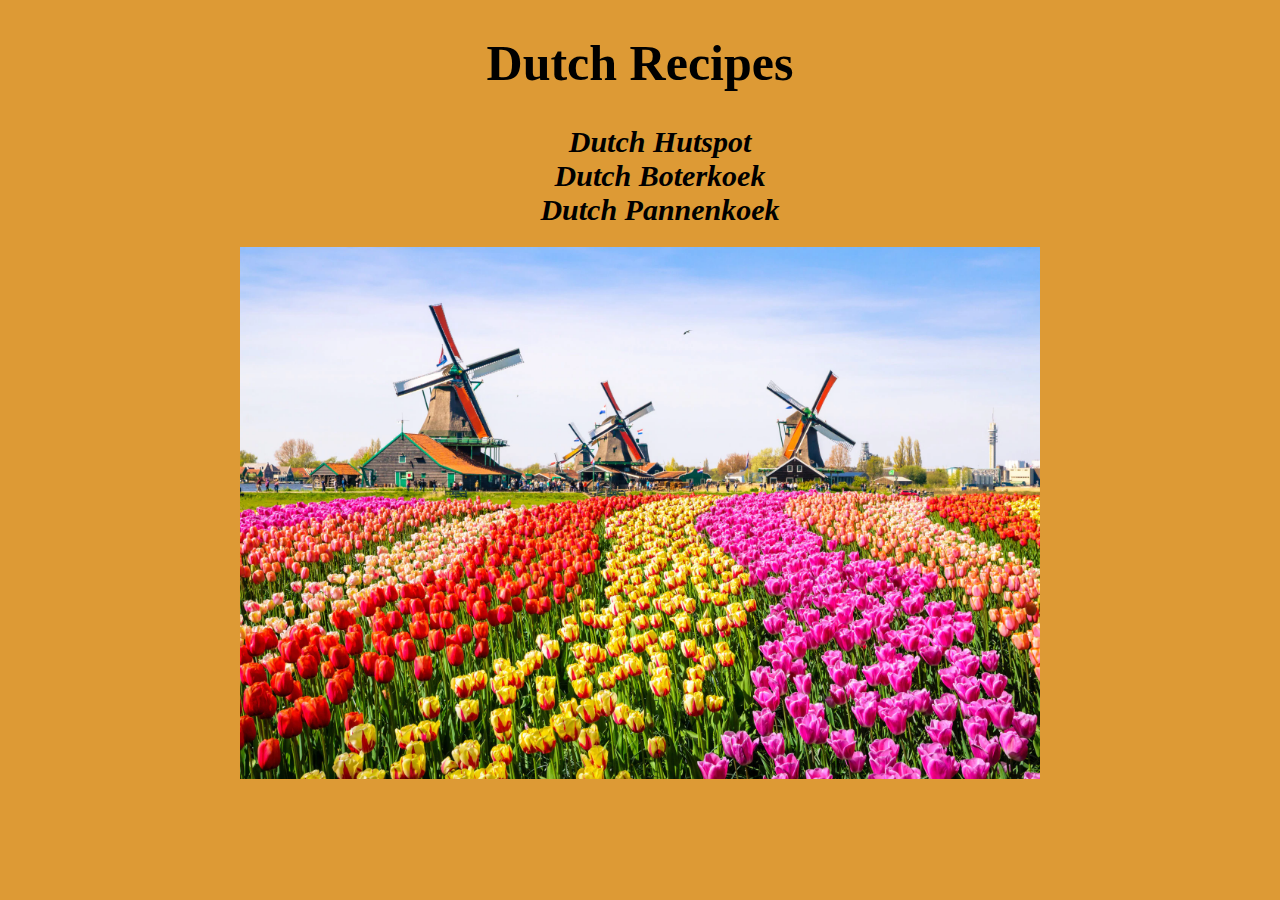
<file: index.html>
<!DOCTYPE html>

<html lang="en">

<head>
    
    <meta charset="UTF-8">
    
    <title>Dutch Recipes</title>

    <link rel="stylesheet" href="styles.css">
</head>

<body>
    
    <h1>Dutch Recipes</h1>
    
    <ul>
        <li><em><a class="link normal" href="recipes/hutspot.html">Dutch Hutspot</a></em></li>

        <li><em><a class="link normal" href="recipes/boterkoek.html">Dutch Boterkoek</a></em></li>
    
        <li><em><a class="link normal" href="recipes/pannenkoek.html">Dutch Pannenkoek</a></em></li>
    </ul>

    <img src="images/nederland.jpg" 
    alt="Dutch things above a sign saying Netherlands"
    height="auto"
    width="800"/>


</body>

</html
</file>
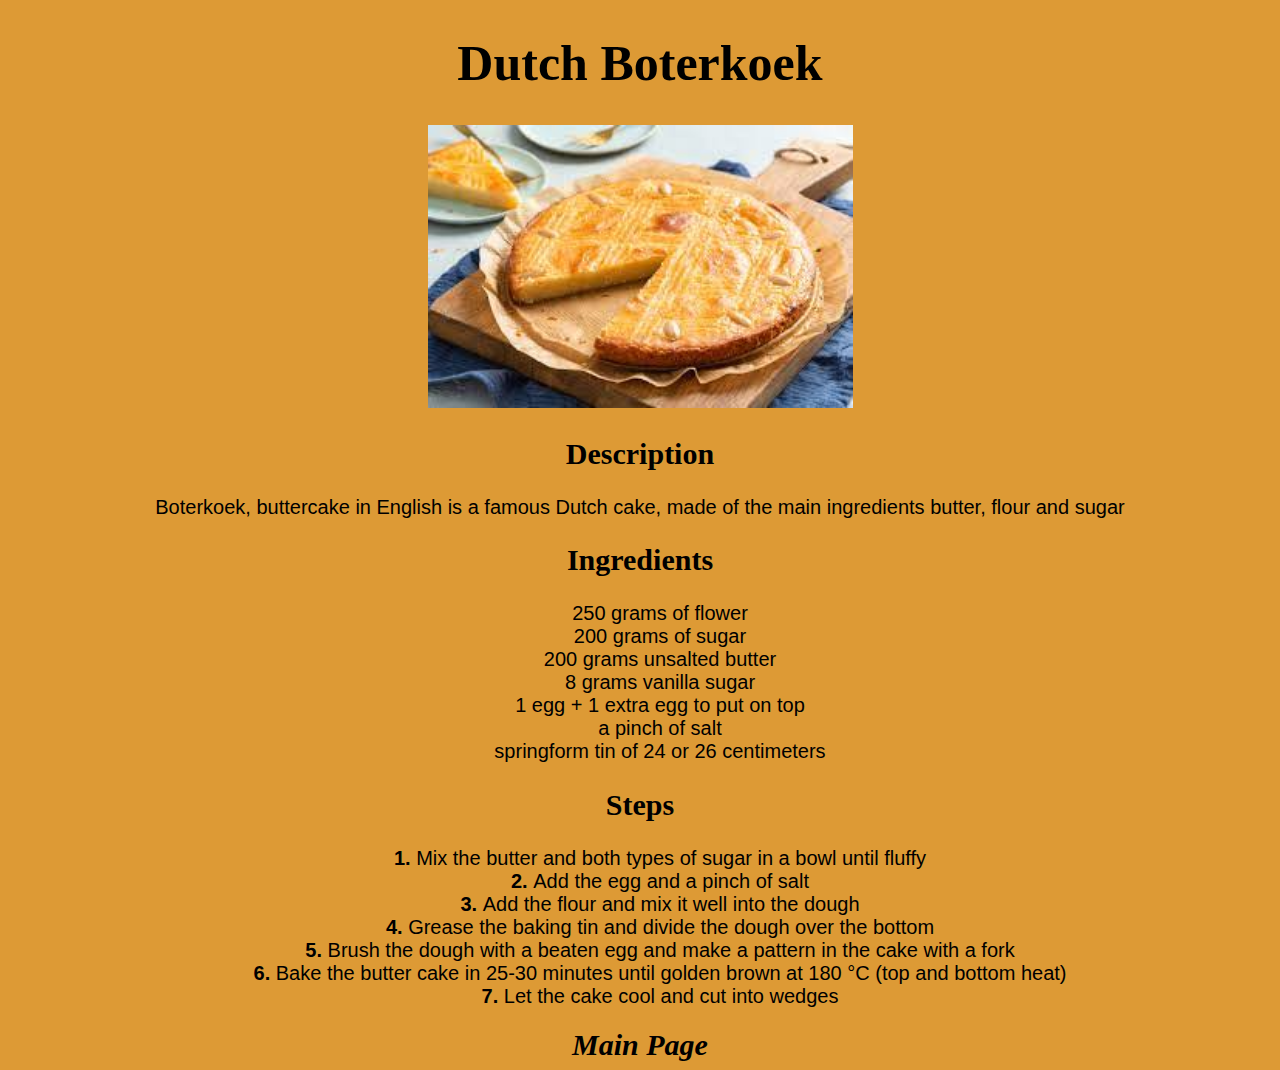
<file: recipes/boterkoek.html>
<!DOCTYPE html>

<html lang="en">

<head>
    
    <meta charset="UTF-8">
   
    <title>Dutch Recipes</title>

    <link rel="stylesheet" href="../styles.css">

</head>

<body>
    
    <h1>Dutch Boterkoek</h1>
    
    <img src="../images/boterkoek.jpg" 
    alt="Boterkoek on a plate"
    width="425"
    height="auto"/>

    <h2>Description</h2>
    
    <p>Boterkoek, buttercake in English is a famous Dutch cake, made of the main ingredients butter, flour and sugar</p>

    <h2>Ingredients</h2>

    <ul>
        <li>250 grams of flower</li>
        <li>200 grams of sugar</li>
        <li>200 grams unsalted butter</li>
        <li>8 grams vanilla sugar</li>
        <li>1 egg + 1 extra egg to put on top</li>
        <li>a pinch of salt</li>
        <li>springform tin of 24 or 26 centimeters</li>
    </ul>

    <h2>Steps</h2>

    <ol>
        <li>Mix the butter and both types of sugar in a bowl until fluffy</li>
        <li>Add the egg and a pinch of salt</li>
        <li>Add the flour and mix it well into the dough</li>
        <li>Grease the baking tin and divide the dough over the bottom</li>
        <li>Brush the dough with a beaten egg and make a pattern in the cake with a fork</li>
        <li>Bake the butter cake in 25-30 minutes until golden brown at 180 °C (top and bottom heat)</li>
        <li>Let the cake cool and cut into wedges</li>
    </ol>

    <em><a class=link href="../index.html">Main Page</a></em>

</body>

</html>
</file>
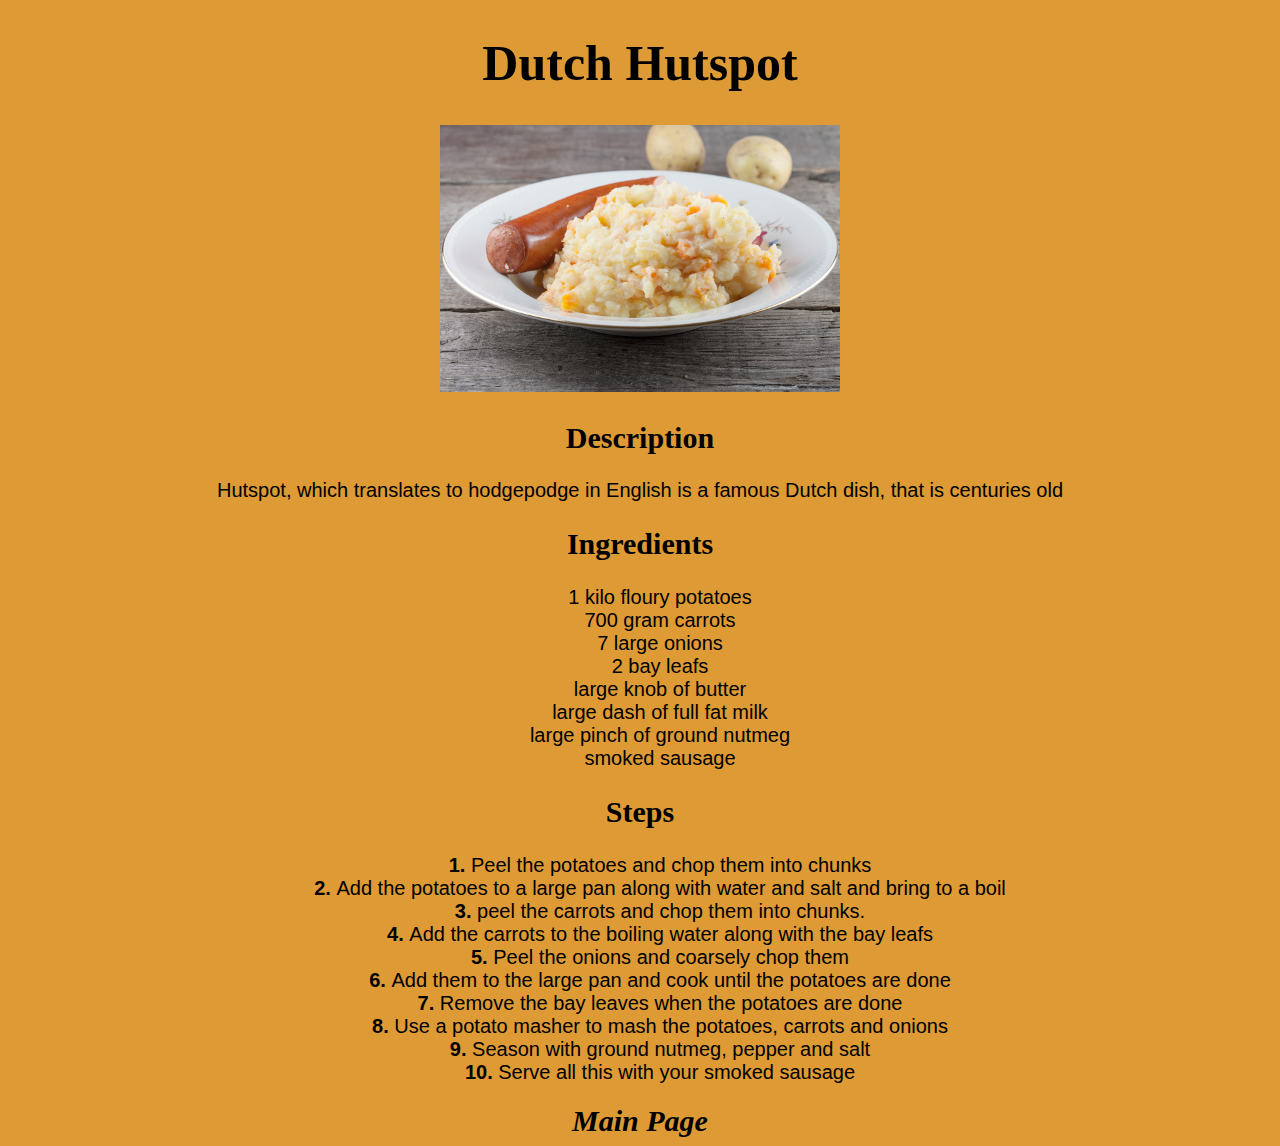
<file: recipes/hutspot.html>
<!DOCTYPE html>

<html lang="en">

<head>
   
    <meta charset="UTF-8">
    
    <title>Dutch Recipes</title>

    <link rel="stylesheet" href="../styles.css">

</head>

<body>
    <h1>Dutch Hutspot</h1>
    
    <img src="../images/hutspot.jpg" 
    width="400"
    height="auto"
    alt="Dutch hutspot on plate"/>
    
    <h2>Description</h2>
    
    <p>Hutspot, which translates to hodgepodge in English is a famous Dutch dish, that is centuries old</p>
    
    <h2>Ingredients</h2>
    
    <ul>
        <li>1 kilo floury potatoes</li>
        <li>700 gram carrots</li>
        <li>7 large onions</li>
        <li>2 bay leafs</li>
        <li>large knob of butter</li>
        <li>large dash of full fat milk</li>
        <li>large pinch of ground nutmeg</li>
        <li>smoked sausage</li>
    </ul>
    
    <h2>Steps</h2>
   
    <ol>
        <li>Peel the potatoes and chop them into chunks</li>
        <li>Add the potatoes to a large pan along with water and salt and bring to a boil</li>
        <li>peel the carrots and chop them into chunks.</li>
        <li>Add the carrots to the boiling water along with the bay leafs</li>
        <li>Peel the onions and coarsely chop them</li>
        <li>Add them to the large pan and cook until the potatoes are done</li>
        <li>Remove the bay leaves when the potatoes are done</li>
        <li>Use a potato masher to mash the potatoes, carrots and onions</li>
        <li>Season with ground nutmeg, pepper and salt</li>
        <li>Serve all this with your smoked sausage</li>
    </ol>

    <em><a class=link href="../index.html">Main Page</a></em>

</body>

</html>
</file>
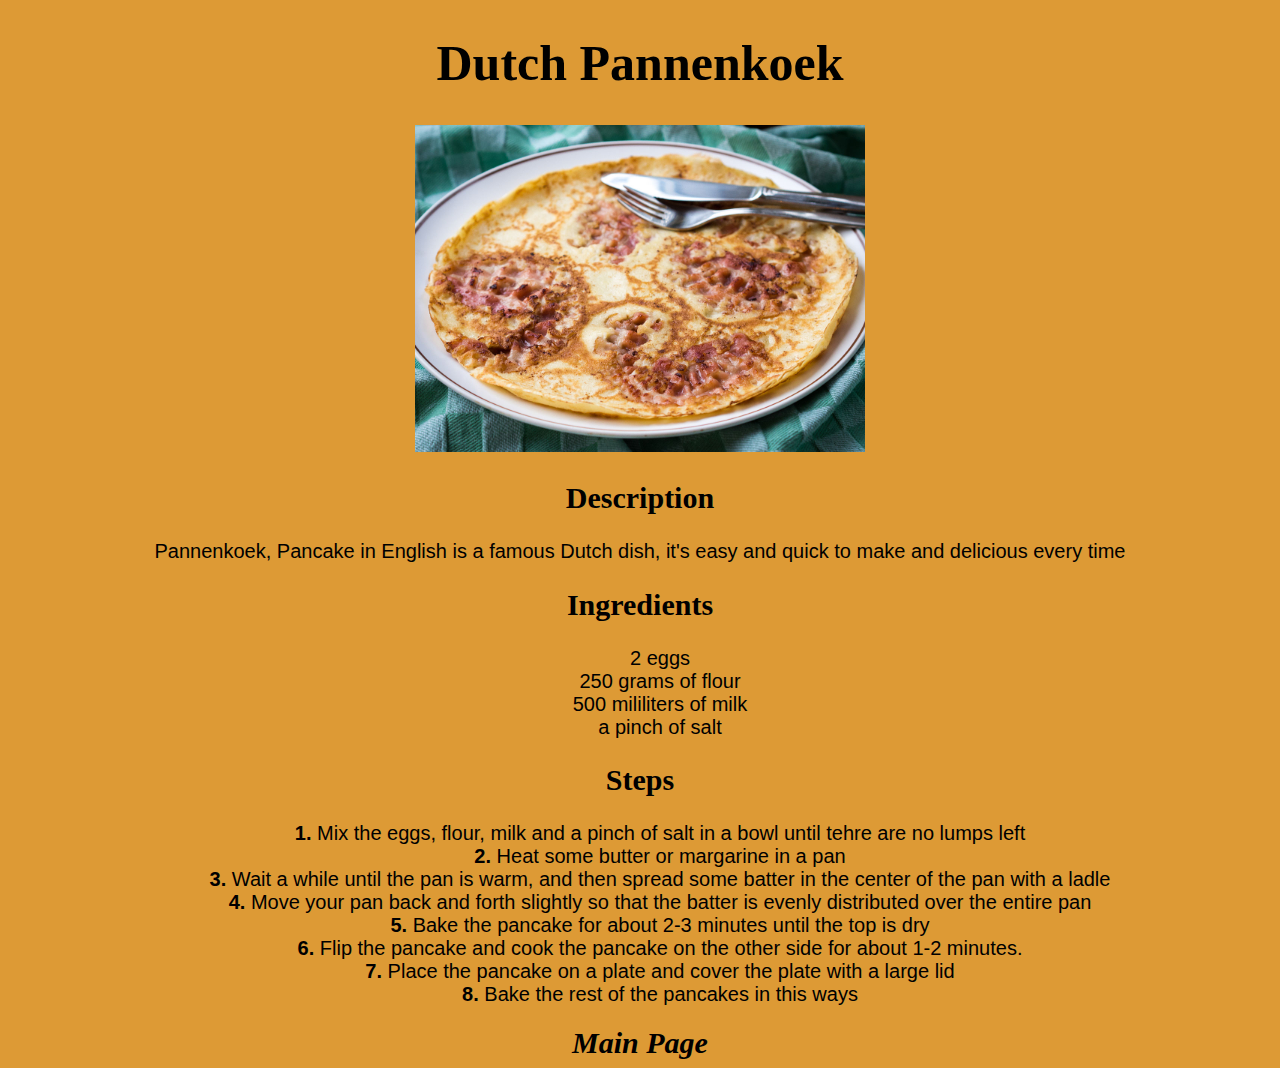
<file: recipes/pannenkoek.html>
<!DOCTYPE html>
<html lang="en">
<head>
    <meta charset="UTF-8">
    
    <title>Dutch Recipes</title>

    <link rel="stylesheet" href="../styles.css">

</head>

<body>
    <h1>Dutch Pannenkoek</h1>

    <img src="../images/pannenkoek.jpg" 
    alt="Dutch Pannenkoek on a plate"
    width="450"
    height="auto"/>

    <h2>Description</h2>

    <p>Pannenkoek, Pancake in English is a famous Dutch dish, it's easy and quick to make and delicious every time</p>

    <h2>Ingredients</h2>

    <ul>
        <li>2 eggs</li>
        <li>250 grams of flour</li>
        <li>500 mililiters of milk</li>
        <li>a pinch of salt</li>
    </ul>

    <h2>Steps</h2>

    <ol>
        <li>Mix the eggs, flour, milk and a pinch of salt in a bowl until tehre are no lumps left</li>
        <li>Heat some butter or margarine in a pan</li>
        <li>Wait a while until the pan is warm, and then spread some batter in the center of the pan with a ladle</li>
        <li>Move your pan back and forth slightly so that the batter is evenly distributed over the entire pan</li>
        <li>Bake the pancake for about 2-3 minutes until the top is dry</li>
        <li>Flip the pancake and cook the pancake on the other side for about 1-2 minutes.</li>
        <li>Place the pancake on a plate and cover the plate with a large lid</li>
        <li>Bake the rest of the pancakes in this ways</li>
    </ol>

    <em><a class=link href="../index.html">Main Page</a></em>

</body>

</html>
</file>
<file: styles.css>
.link {
    color: black;
    font-weight: 800;
    font-size: 30px;
    text-decoration: none;
    
}

ol > li::marker {
    font-weight: bold;
  }
 
  ul {
    list-style: none;
    font-size: 20px; 
    font-family: Verdana, Geneva, Tahoma, sans-serif; 
}

 ol {
    list-style-position: inside;
    font-size: 20px;
    font-family: Verdana, Geneva, Tahoma, sans-serif;
}

* {
    text-align: center;
    background-color: rgb(221, 154, 53);
}

h1 {
    font-size: 50px;
    font-family: fantasy;
}

h2 {
    font-size: 30px;
    font-family: fantasy;
}

p {
    font-size: 20px;
    font-family: Verdana, Geneva, Tahoma, sans-serif;
}

.link.normal {
    font-family: fantasy;
    
}
</file>
